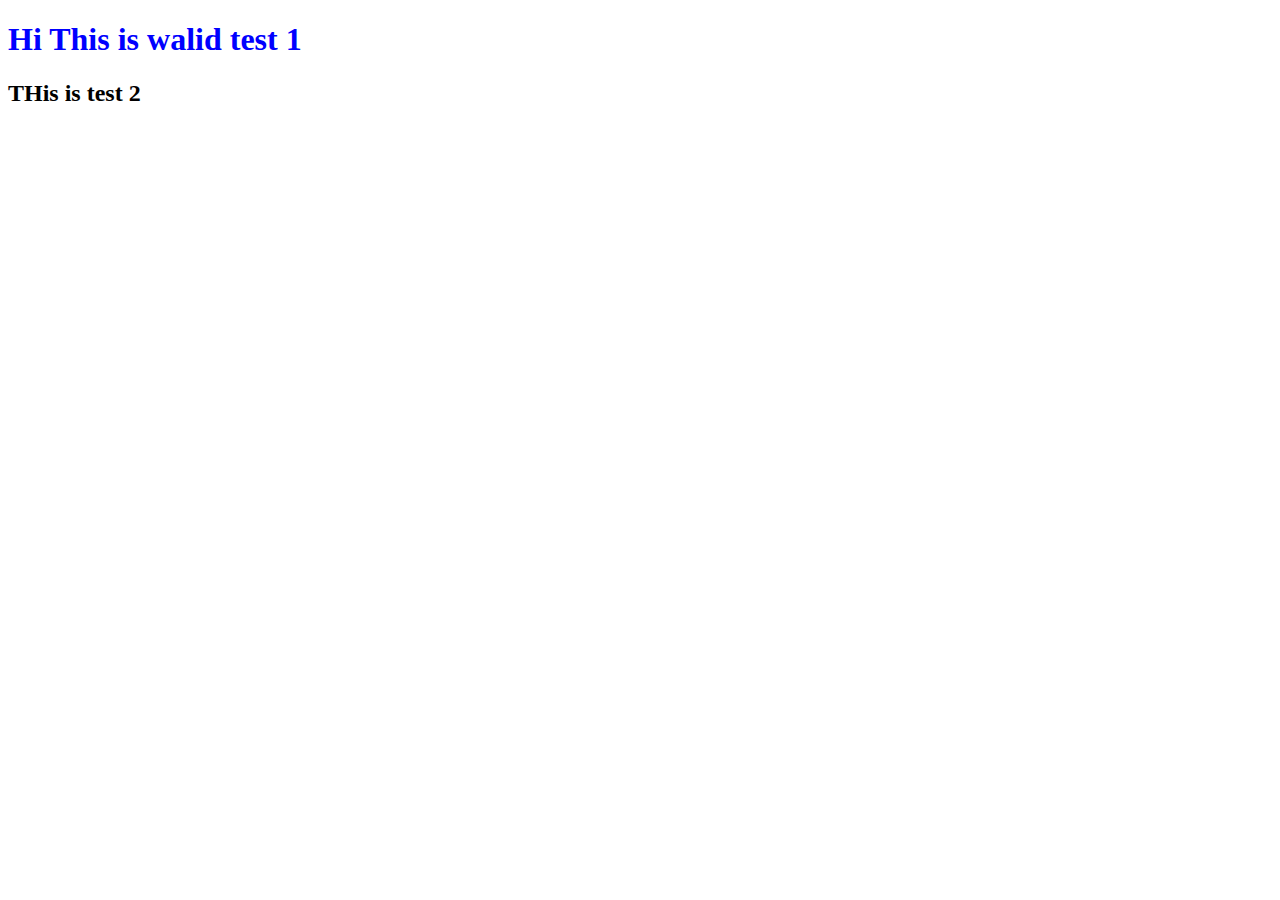
<file: index.html>
<!DOCTYPE html>
<html lang="en">
<head>
    <meta charset="UTF-8">
    <meta name="viewport" content="width=device-width, initial-scale=1.0">
    <link rel="stylesheet" href="style.css">
    <link rel="icon" type="image/x-icon" href="../programmingHero/">
</head>
    <title>Facebook</title> 
    <H1>Hi This is walid test 1</H1>
    <H2>THis is test 2</H2>
    

</head>
<body>
    
</body>
</html>
</file>
<file: style.css>
h1 {
    color: blue;
}
</file>
